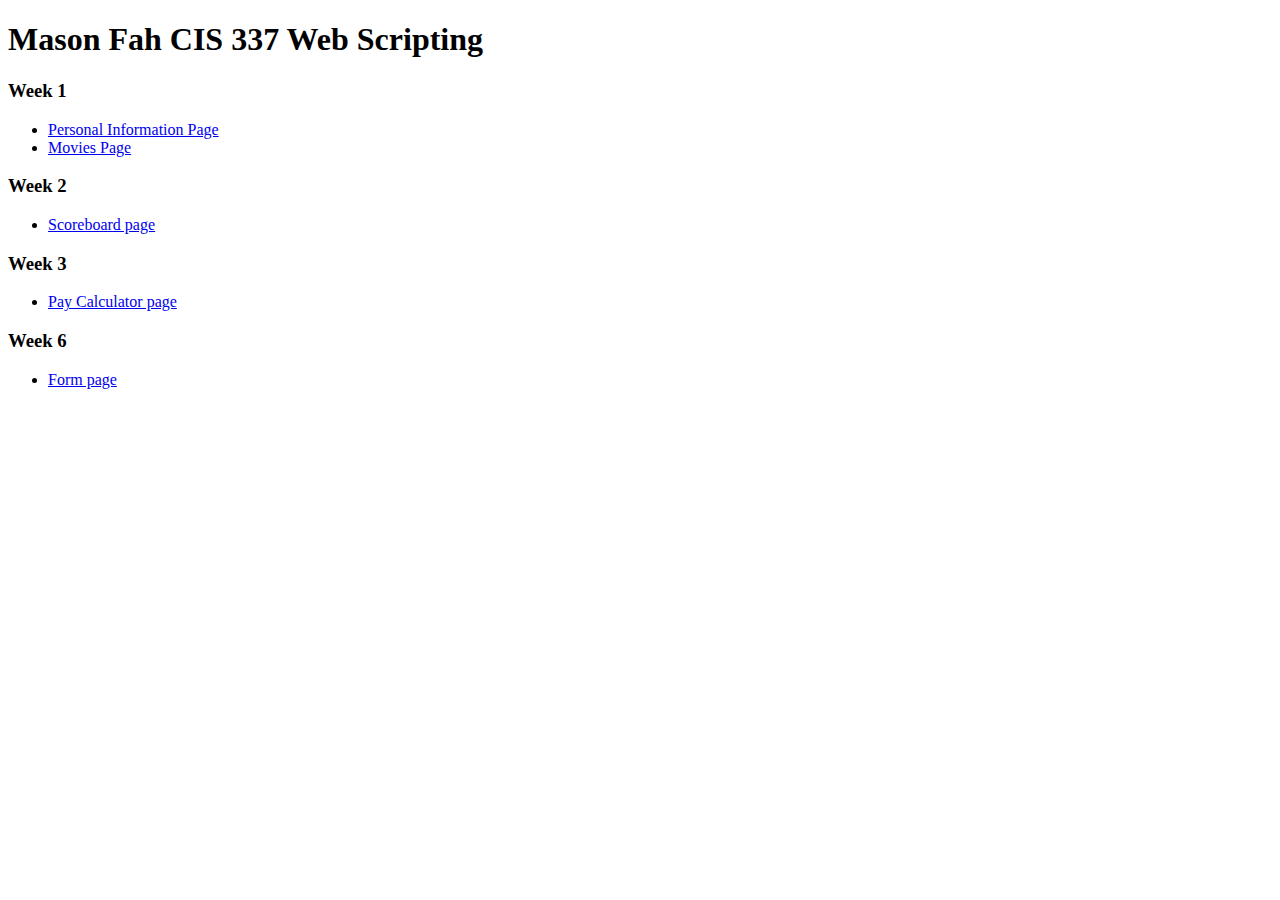
<file: index.html>
<!DOCTYPE html PUBLIC '-//W3C//DTD XHTML 1.0 Transitional//EN'
  'http://www.w3.org/TR/xhtml1/DTD/xhtml1-transitional.dtd'>

<html xmlns='http://www.w3.org/1999/xhtml'>
<head>
  <title>Mason Fah</title>
</head>
<body>
  <h1> Mason Fah CIS 337 Web Scripting</h1>
  <h3> Week 1 </h3>
  <ul>
    <li><a href="PersonalInfo.html"> Personal Information Page </a></li>
    <li><a href="Movies.html"> Movies Page </a></li>
  </ul>

  <h3> Week 2 </h3>
  <ul>
    <li><a href="Scoreboard.html"> Scoreboard page </a></li>
  </ul>

  <h3> Week 3 </h3>
  <ul>
    <li><a href="PayCalculator.html"> Pay Calculator page</a></li>
  </ul>

  <h3> Week 6 </h3>
  <ul>
    <li><a href="Form.php"> Form page</li>
  </ul>
</body>
</html>
</file>
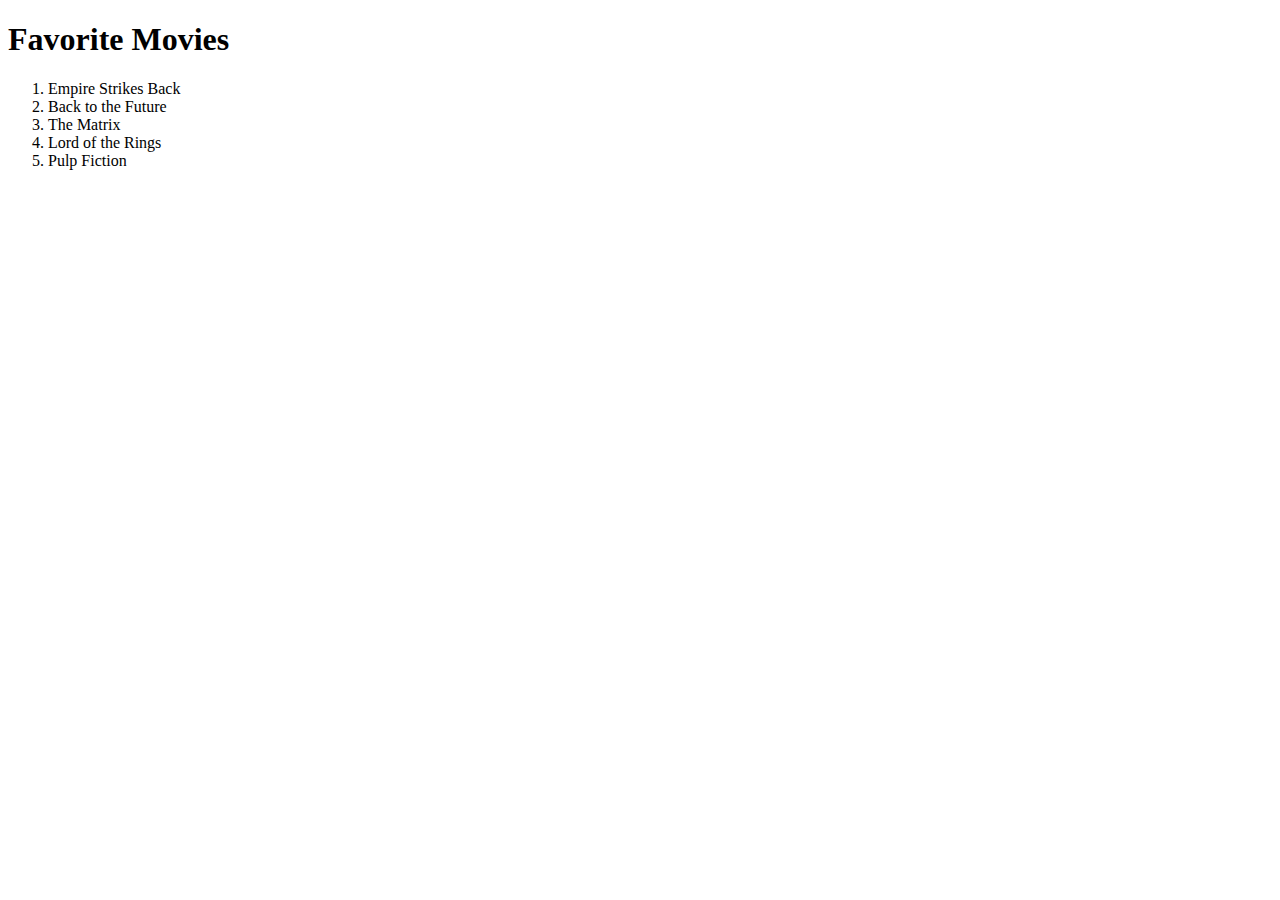
<file: Movies.html>
<!DOCTYPE html PUBLIC '-//W3C//DTD XHTML 1.0 Transitional//EN'
  'http://www.w3.org/TR/xhtml1/DTD/xhtml1-transitional.dtd'>

<html xmlns='http://www.w3.org/1999/xhtml'>
<head>
  <title>Mason Fah - Movies Page</title>
</head>
<body>
  <h1> Favorite Movies</h1>
    <ol>
      <li>Empire Strikes Back</li>
      <li>Back to the Future</li>
      <li>The Matrix</li>
      <li>Lord of the Rings</li>
      <li>Pulp Fiction</li>
    </ol>
</body>
</html>
</file>
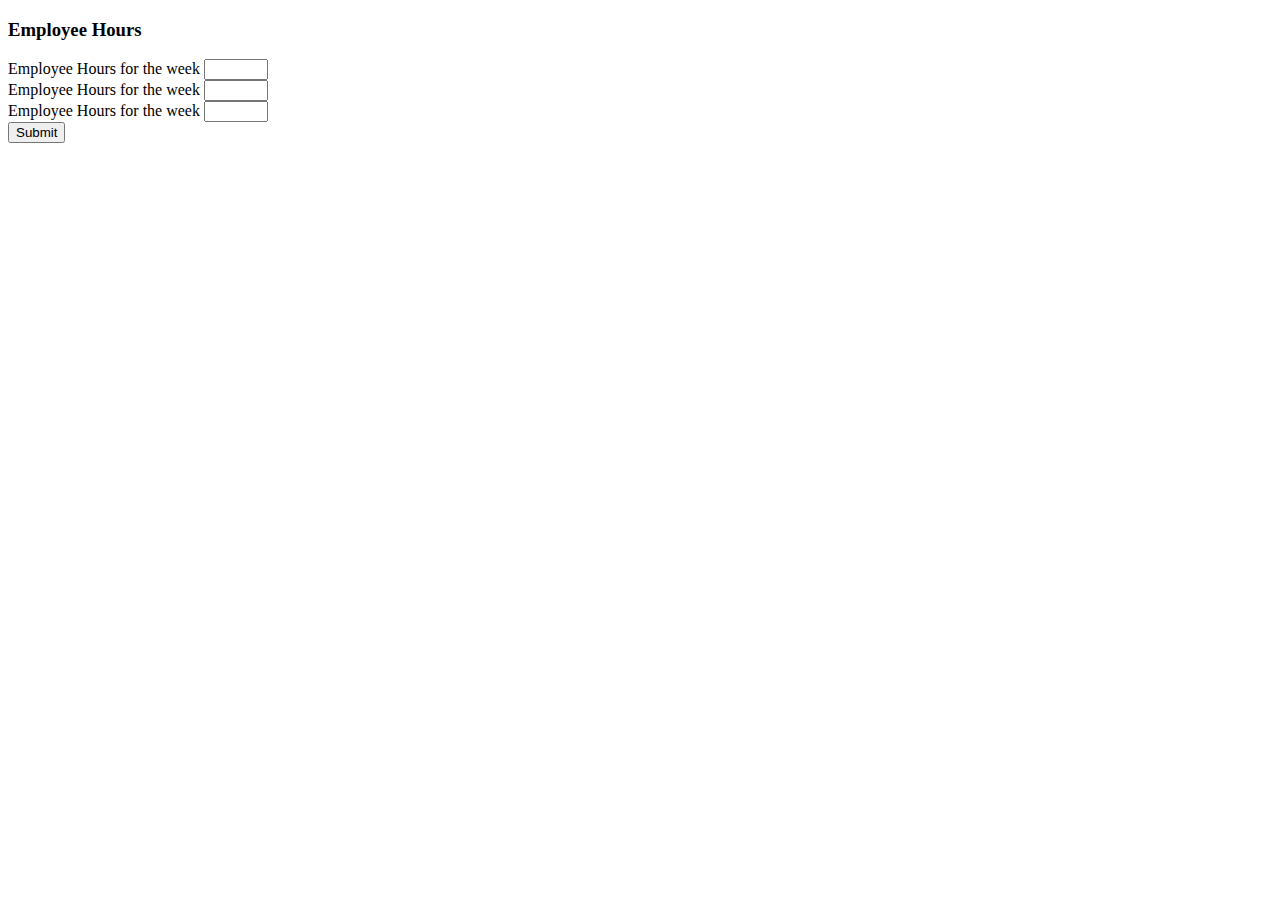
<file: PayCalculator.html>
<!DOCTYPE HTML PUBLIC '-//W3C//DTD HTML 4.01 Transitional//EN'
  'http://www.w3.org/TR/1999/REC-html401-19991224/loose.dtd'>

<html xmlns='http://www.w3.org/1999/xhtml'>

  <head>

    <title>
      Mason Fah - Pay Calculator
    </title>
    <script type = "text/javascript" src = "Calculator.js">
    </script>
  </head>

  <body>
    <h3> Employee Hours </h3>
    <label> Employee Hours for the week <input type = "number" min="0" max="100" id = "employeeInput1"/> </label>
    <br />
    <label> Employee Hours for the week <input type = "number" min="0" max="100" id = "employeeInput2"/> </label>
    <br />
    <label> Employee Hours for the week <input type = "number" min="0" max="100" id = "employeeInput3"/> </label>
    <br />

    <input type = "submit" name="Calculate Pay" onclick="payCalculator()" />
    <script type = "text/javascript" src = "Calculator.js">
    </script>
  </body>

</html>
</file>
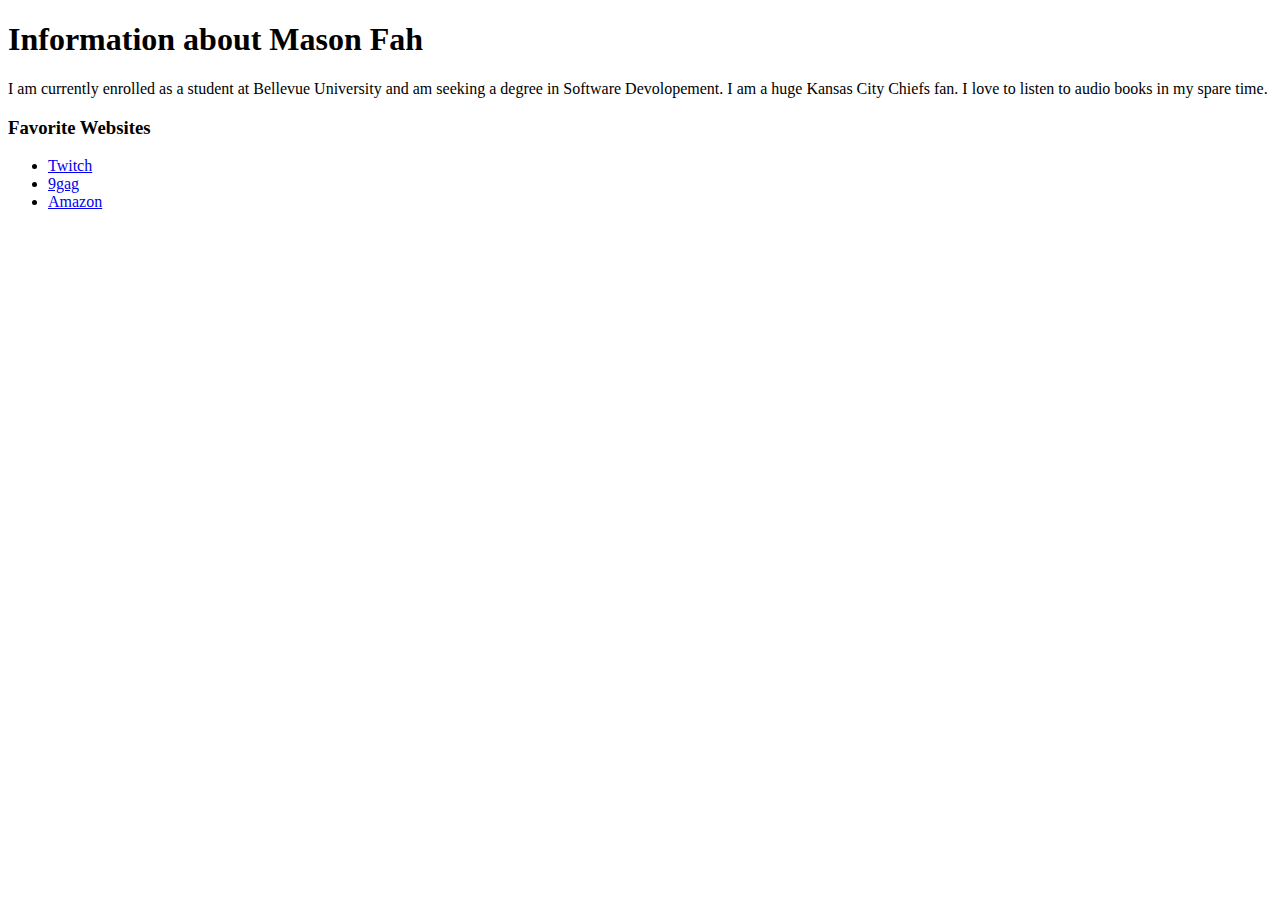
<file: PersonalInfo.html>
<!DOCTYPE html PUBLIC '-//W3C//DTD XHTML 1.0 Transitional//EN'
  'http://www.w3.org/TR/xhtml1/DTD/xhtml1-transitional.dtd'>

<html xmlns='http://www.w3.org/1999/xhtml'>
<head>
  <title>Mason Fah - Personal Information Page</title>
</head>
<body>
  <h1> Information about Mason Fah</h1>
  <p>I am currently enrolled as a student at Bellevue University and am seeking
    a degree in Software Devolopement. I am a huge Kansas City Chiefs fan. I
    love to listen to audio books in my spare time.
  </p>
  <h3> Favorite Websites </h3>
  <ul>
    <li> <a href="https://www.twitch.tv/"> Twitch</a></li>
    <li> <a href="https://9gag.com/"> 9gag</a></li>
    <li> <a href="https://www.amazon.com/"> Amazon</a></li>
  </ul>
</body>
</html>
</file>
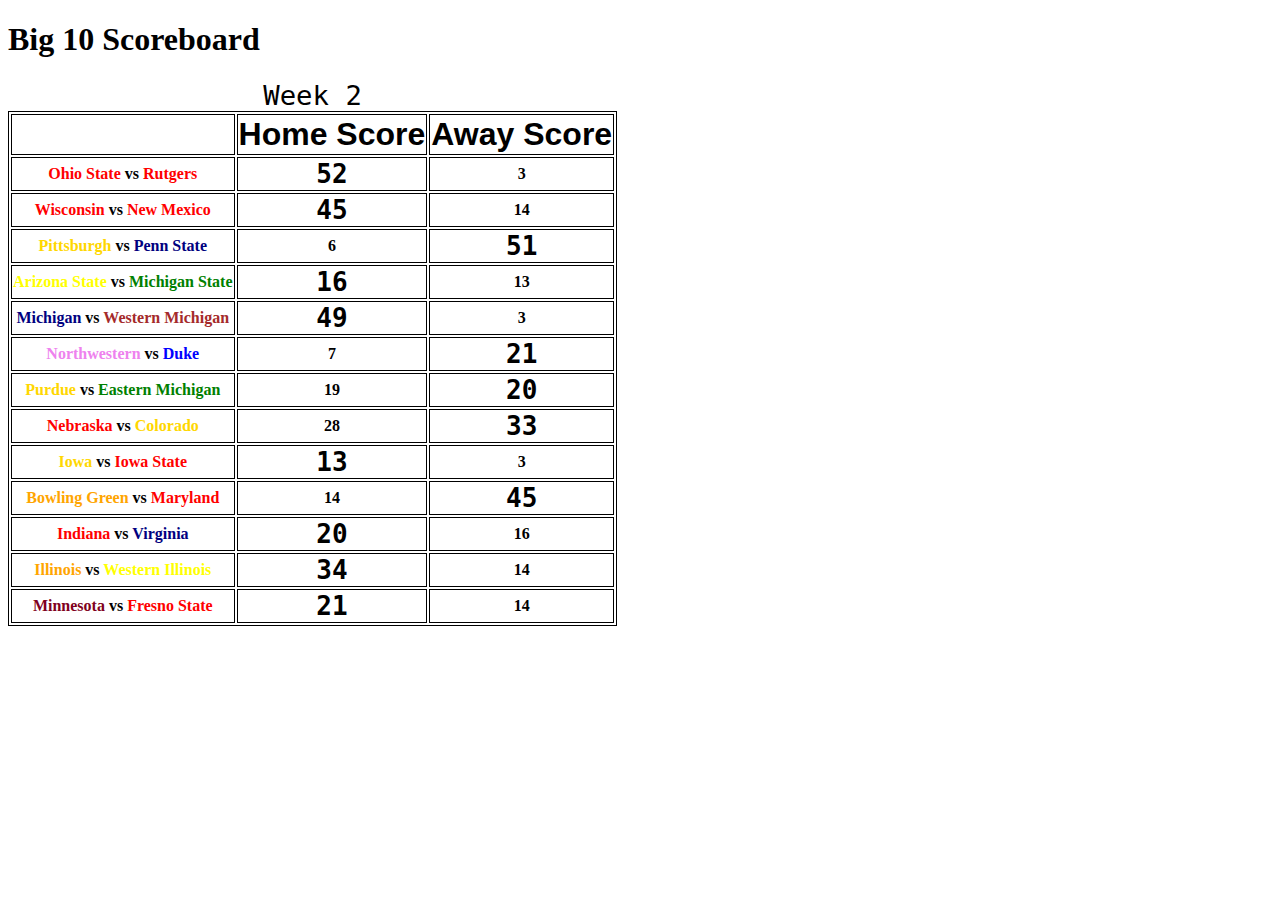
<file: Scoreboard.html>
<!DOCTYPE html PUBLIC '-//W3C//DTD XHTML 1.0 Transitional//EN'
  'http://www.w3.org/TR/xhtml1/DTD/xhtml1-transitional.dtd'>

<html xmlns='http://www.w3.org/1999/xhtml'>
<head>
  <title>Mason Fah - Scoreboard</title>
  <link rel='stylesheet' type='text/css' href='Scoreboard.css' />
</head>
<body>
  <h1> Big 10 Scoreboard </h1>
  <table>
    <caption> Week 2 </caption>
    <tr>
      <th></th>
      <th>Home Score</th>
      <th>Away Score</th>
    </tr>
    <tr>
      <th><span class = "red">Ohio State</span> vs <span class = "red">Rutgers</span></th>
      <th class = "winner">52</th>
      <th>3</th>
    </tr>
    <tr>
      <th><span class = "red">Wisconsin</span> vs <span class = "red">New Mexico</span></th>
      <th class = "winner">45</th>
      <th>14</th>
    </tr>
    <tr>
      <th><span class = "gold">Pittsburgh</span> vs <span class = "navy">Penn State</span></th>
      <th>6</th>
      <th class = "winner">51</th>
    </tr>
    <tr>
      <th><span class = "yellow">Arizona State</span> vs <span class = "green">Michigan State</span></th>
      <th class = "winner">16</th>
      <th>13</th>
    </tr>
    <tr>
      <th><span class = "navy">Michigan</span> vs <span class = "brown">Western Michigan</span></th>
      <th class = "winner">49</th>
      <th>3</th>
    </tr>
    <tr>
      <th><span class = "violet">Northwestern</span> vs <span class = "blue">Duke</span></th>
      <th>7</th>
      <th class = "winner">21</th>
    </tr>
    <tr>
      <th><span class = "gold">Purdue</span> vs <span class = "green">Eastern Michigan</span></th>
      <th>19</th>
      <th class = "winner">20</th>
    </tr>
    <tr>
      <th><span class = "red">Nebraska</span> vs <span class = "gold">Colorado</span></th>
      <th>28</th>
      <th class = "winner">33</th>
    </tr>
    <tr>
      <th><span class = "gold">Iowa</span> vs <span class = "red">Iowa State</span></th>
      <th class = "winner">13</th>
      <th>3</th>
    </tr>
    <tr>
      <th><span class = "orange">Bowling Green</span> vs <span class = "red">Maryland</span></th>
      <th>14</th>
      <th class = "winner">45</th>
    </tr>
    <tr>
      <th><span class = "red"> Indiana</span> vs <span class = "navy">Virginia</span></th>
      <th class = "winner">20</th>
      <th>16</th>
    </tr>
    <tr>
      <th><span class = "orange">Illinois</span> vs <span class = "yellow">Western Illinois</span></th>
      <th class = "winner">34</th>
      <th>14</th>
    </tr>
    <tr>
      <th><span class = "burgundy">Minnesota</span> vs <span class = "red">Fresno State</span></th>
      <th class = "winner">21</th>
      <th>14</th>
    </tr>
  </table>

</body>
</html>
</file>
<file: Scoreboard.css>
td, th{ border: thin solid black}
table { border: thin solid black;}
tr:first-child{font-size: 2em; font-family: Helvetica, Arial, sans-serif;}
.winner {font-size: 2em; font-family: monospace;}
.red {color : red }
.yellow {color : yellow}
.green {color : green}
.navy {color : navy}
.violet {color : violet}
.blue {color : blue}
.gold {color : gold}
.brown {color : brown}
.orange {color: orange}
.burgundy {color: #800020}
caption {font-size: 2.1em; font-family: monospace;}
</file>
